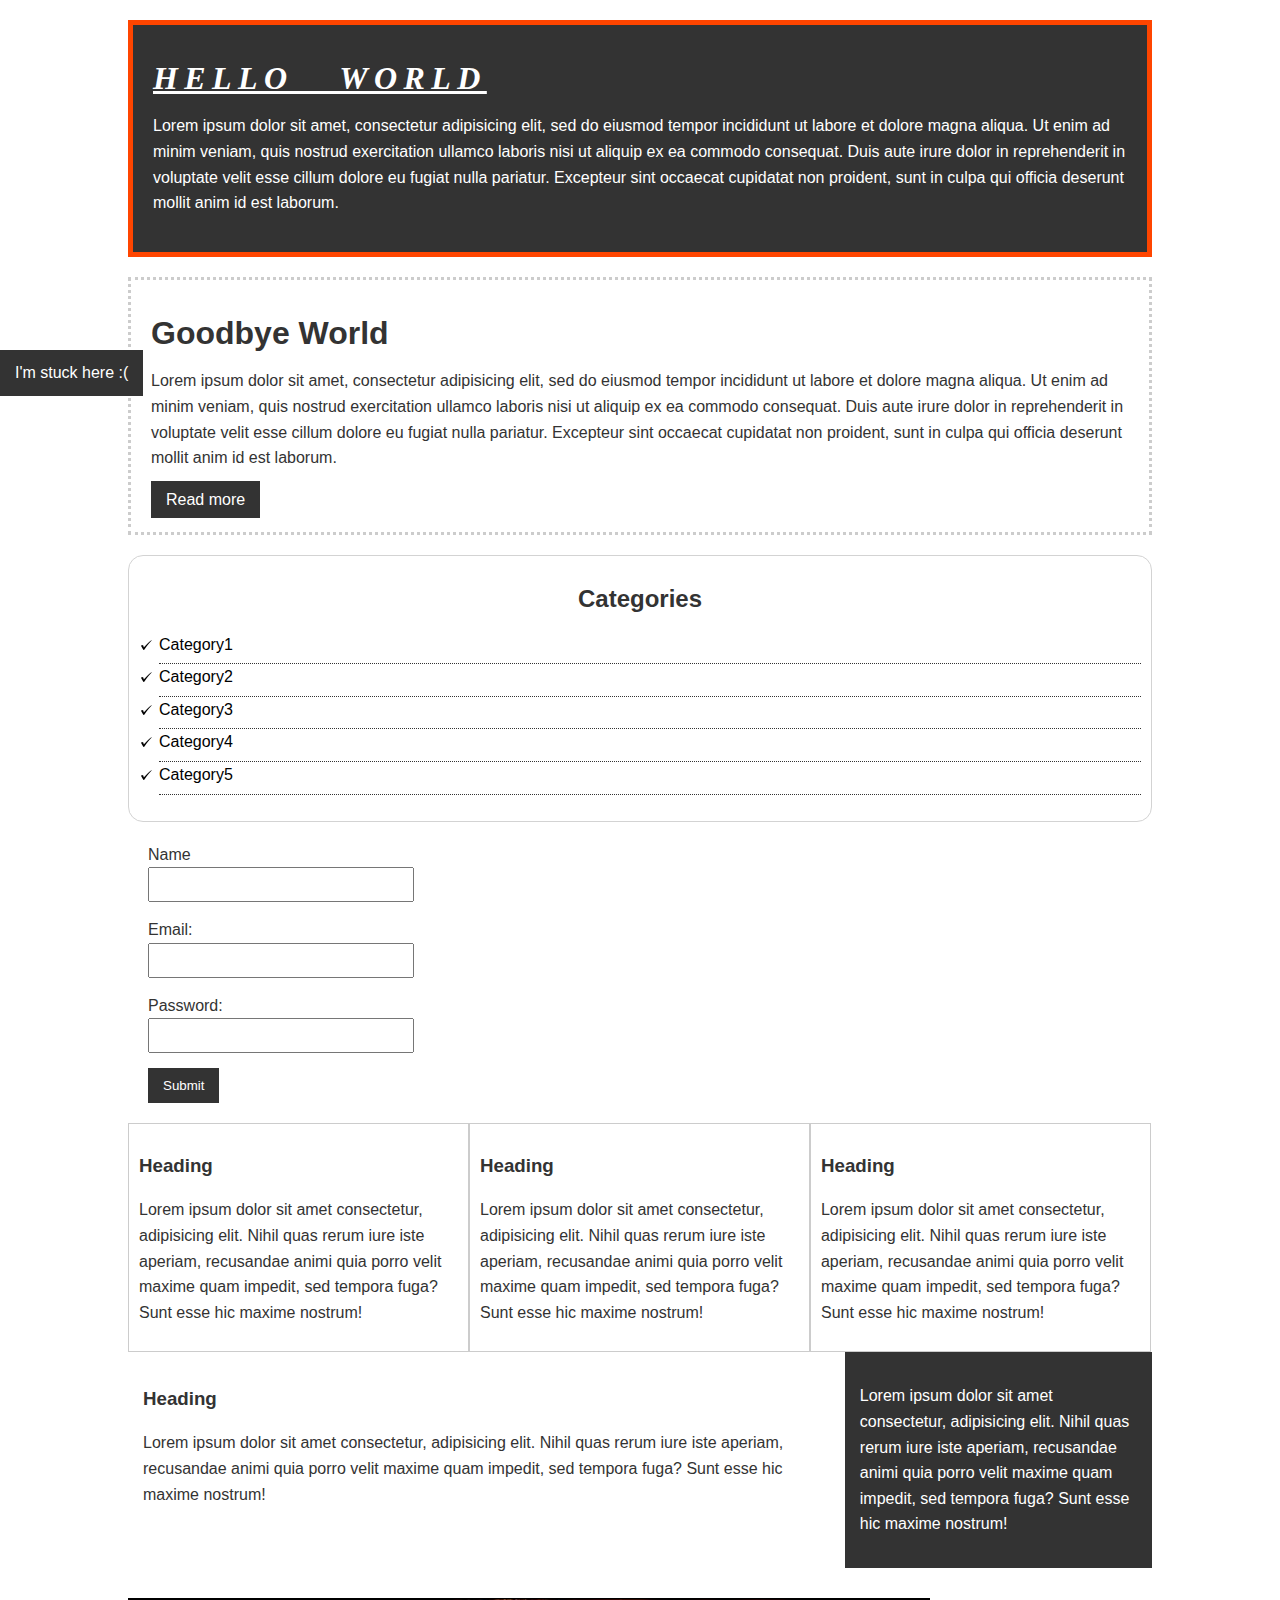
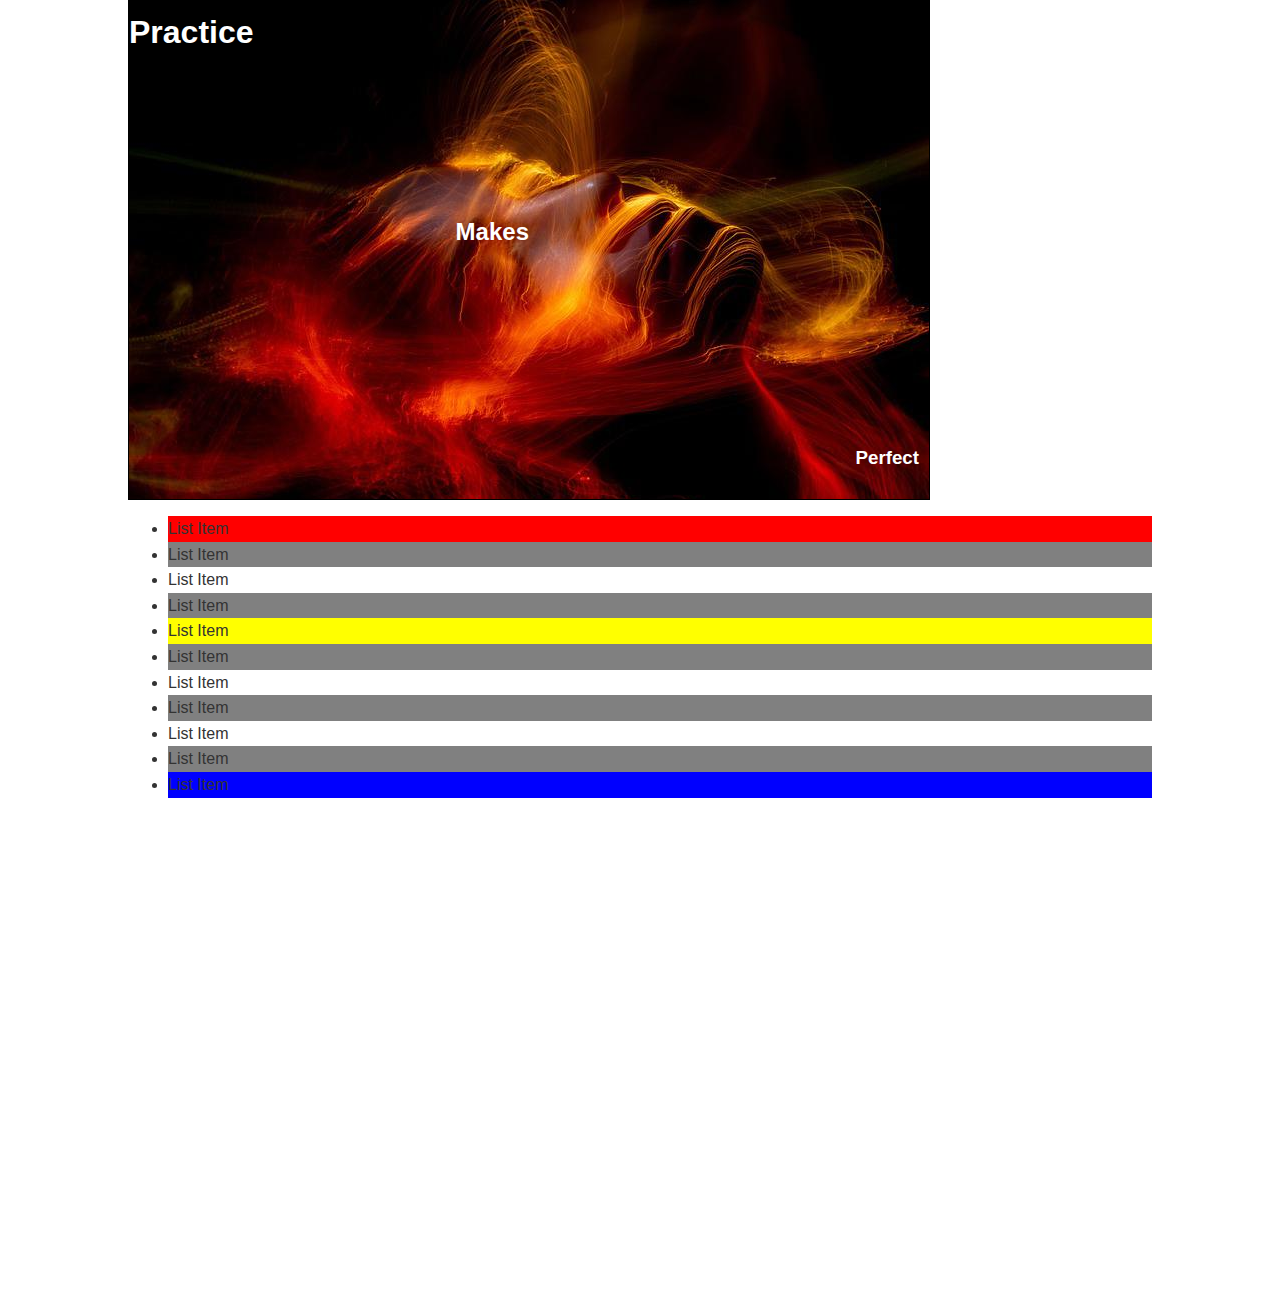
<file: css/index.html>
<!DOCTYPE html>
<html>
<head>
	<title>CSS Cheat Sheet</title>
	<link rel="stylesheet" type="text/css" href="css/style.css">
</head>
<body>
	<div class="container">
		<div class="box-1">
		<h1>Hello world</h1>
		<p>Lorem ipsum dolor sit amet, consectetur adipisicing elit, sed do eiusmod
		tempor incididunt ut labore et dolore magna aliqua. Ut enim ad minim veniam,
		quis nostrud exercitation ullamco laboris nisi ut aliquip ex ea commodo
		consequat. Duis aute irure dolor in reprehenderit in voluptate velit esse
		cillum dolore eu fugiat nulla pariatur. Excepteur sint occaecat cupidatat non
		proident, sunt in culpa qui officia deserunt mollit anim id est laborum.</p>
	</div> 
<div class="box-2">
	<h1>Goodbye World</h1>
	<p>Lorem ipsum dolor sit amet, consectetur adipisicing elit, sed do eiusmod
	tempor incididunt ut labore et dolore magna aliqua. Ut enim ad minim veniam,
	quis nostrud exercitation ullamco laboris nisi ut aliquip ex ea commodo
	consequat. Duis aute irure dolor in reprehenderit in voluptate velit esse
	cillum dolore eu fugiat nulla pariatur. Excepteur sint occaecat cupidatat non
	proident, sunt in culpa qui officia deserunt mollit anim id est laborum.</p>
<a class="button" href="">Read more</a>
</div> 
<div class="categories">
	<h2>Categories</h2>
	<ul>
		<li><a href="https://google.com">Category1</a></li>
		<li><a href="https://discord.gg">Category2</a></li>
		<li><a href="#">Category3</a></li>
		<li><a href="#">Category4</a></li>
		<li><a href="test.html">Category5</a></li>
	</ul>
	</div>

	<form class="login">
		<div class="form-group">
			<label>Name </label>
			<input type="text" name="name">
		</div>
		<div class="form-group">
			<label>Email: </label>
			<input type="text" name="email">
		</div>
		<div class="form-group">
			<label>Password: </label>
			<input type="text" name="password">
		</div>
		<input class="button" type="submit" value="Submit"
		name="">
	</form>

	<div class="block">
	<h3>Heading</h3>
	<p>Lorem ipsum dolor sit amet consectetur, adipisicing elit. Nihil quas rerum iure iste aperiam, recusandae animi quia porro velit maxime quam impedit, sed tempora fuga? Sunt esse hic maxime nostrum!</p>
	</div>
	<div class="block">
		<h3>Heading</h3>
		<p>Lorem ipsum dolor sit amet consectetur, adipisicing elit. Nihil quas rerum iure iste aperiam, recusandae animi quia porro velit maxime quam impedit, sed tempora fuga? Sunt esse hic maxime nostrum!</p>
		</div>
	<div class="block">
	<h3>Heading</h3>
	<p>Lorem ipsum dolor sit amet consectetur, adipisicing elit. Nihil quas rerum iure iste aperiam, recusandae animi quia porro velit maxime quam impedit, sed tempora fuga? Sunt esse hic maxime nostrum!</p>
	</div>

	<div id="main-block">
			<h3>Heading</h3>
			<p>Lorem ipsum dolor sit amet consectetur, adipisicing elit. Nihil quas rerum iure iste aperiam, recusandae animi quia porro velit maxime quam impedit, sed tempora fuga? Sunt esse hic maxime nostrum!</p>
			</div>

	<div id="sidebar"> 
		<p>Lorem ipsum dolor sit amet consectetur, adipisicing elit. Nihil quas rerum iure iste aperiam, recusandae animi quia porro velit maxime quam impedit, sed tempora fuga? Sunt esse hic maxime nostrum!</p>
	</div>

	<div class="clr"></div>

	<div class="p-box">
		<h1>Practice</h1>
		<h2>Makes</h2>
		<h3>Perfect</h3>
	</div>

	<ul class="lilist">
		<li>List Item</li>
		<li>List Item</li>
		<li>List Item</li>
		<li>List Item</li>
		<li>List Item</li>
		<li>List Item</li>
		<li>List Item</li>
		<li>List Item</li>
		<li>List Item</li>
		<li>List Item</li>
		<li>List Item</li>
	</ul>


</div>	<!-- ./container -->

	<a class="fix-me button" href="">I'm stuck here :(</a>

<div style="margin-top:500px;"></div>
</body>
</html
</file>
<file: css/css/style.css>
body{
	background: color #f6f6f6;
	color: #333333;
	font-family: Arial, Helvetica, sans-serif;
	font-size: 16px;
	font-weight: normal;
	/*Same thing basicly*/
	font: normal 16px Arial, Helvetica, sans-serif;
	
	line-height: 1.6em;
	margin: 0;
	
}	

a{
	text-decoration: none;
	color:#000;
}

a:hover{
	color:red;
}

a:active{
	color:white;
}

.container{
	width:80%;
	margin:auto;
}

.button{
	background-color: #333;
	color: #fff;
	padding:10px 15px;
	border:none;
}

.button:hover{
	background:red;
	color:#fff;
}

.clr{	
	clear:both;
}

.box-1{
	background-color: #333;
	color: #fff;
	border: 5px orangered solid;

	padding: 20px;

	margin: 20px 0;
}

.box-1 h1{
	font-family: Tahoma;
	font-weight:800;	
	font-style:italic;
	text-decoration:underline;
	text-transform: uppercase;
	letter-spacing: 0.2em;
	word-spacing: 1em;
}

.box-2{
	border:3px dotted #ccc;
	padding: 20px;
	margin: 20px 0;
} 

.categories{
	border: 1px lightgrey solid;
	padding: 10px;
	border-radius: 15px;
}

.categories h2{
	text-align:center;
}

.categories ul{
	padding: 0px;
	padding-left: 20px;
	list-style: none;
}

.categories li{
	padding-bottom: 6px;
	border-bottom: dotted 1px #333;
	list-style-image: url("../images/checkmark.png");
}

.login{
	padding:20px;
}

.login .form-group{
	padding-bottom:15px;
}

.login label{
	display:block;
}

.login input[type="text"], .login textarea{
	padding: 8px;
	width:25%;
}

.block{
	float:left;
	width:33.3%;
	border: 1px solid #ccc;
	padding:10px;
	box-sizing:border-box;
}

#main-block{
	float:left;
	width:70%;
	padding: 15px;
	box-sizing: border-box;
}

#sidebar{
	float:right;
	width:30%;
	background-color:#333;
	color:#fff;
	padding: 15px;
	box-sizing: border-box;
}

.p-box{
	width:800px;
	height:500px;
	border:1px solid #000;
	margin-top:30px;
	position:relative;
	background-image:url('../images/xP.jpg');
	background-repeat: no-repeat;
	background-position: 100px 200 center top;

}

.p-box h1{
	color: #fff;
	position:absolute
}

.p-box h2{
	color: #fff;
	position:absolute;
	top: 200px;
	right: 400px;
}

.p-box h3{
	color: #fff;
	position:absolute;
	bottom: 10px;
	right: 10px;
}

.fix-me{
	position:fixed;
	top: 350px;
}

.lilist li:first-child{
	background: red;
}

.lilist li:last-child{
	background: blue;	
}

.lilist li:nth-child(5){
	background:	yellow;
}

.lilist li:nth-child(even){
	background:	grey;
}
</file>
